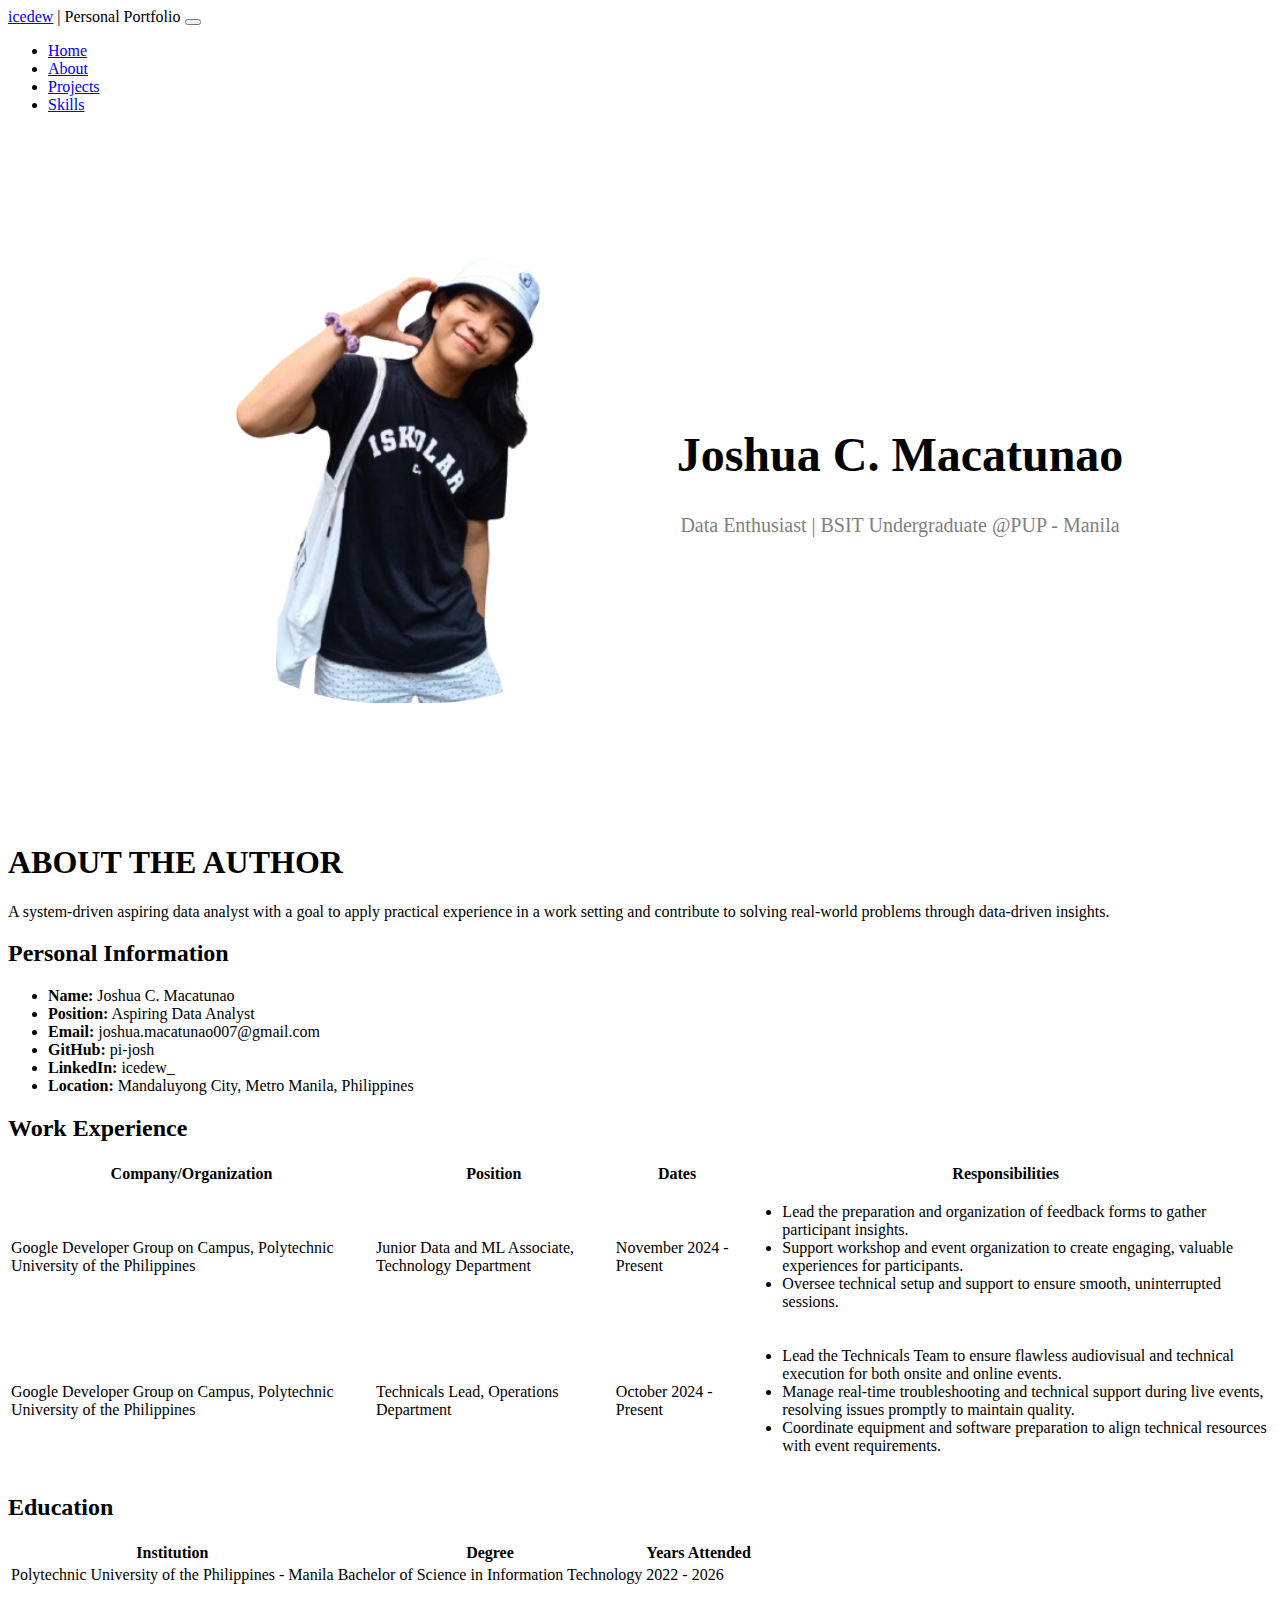
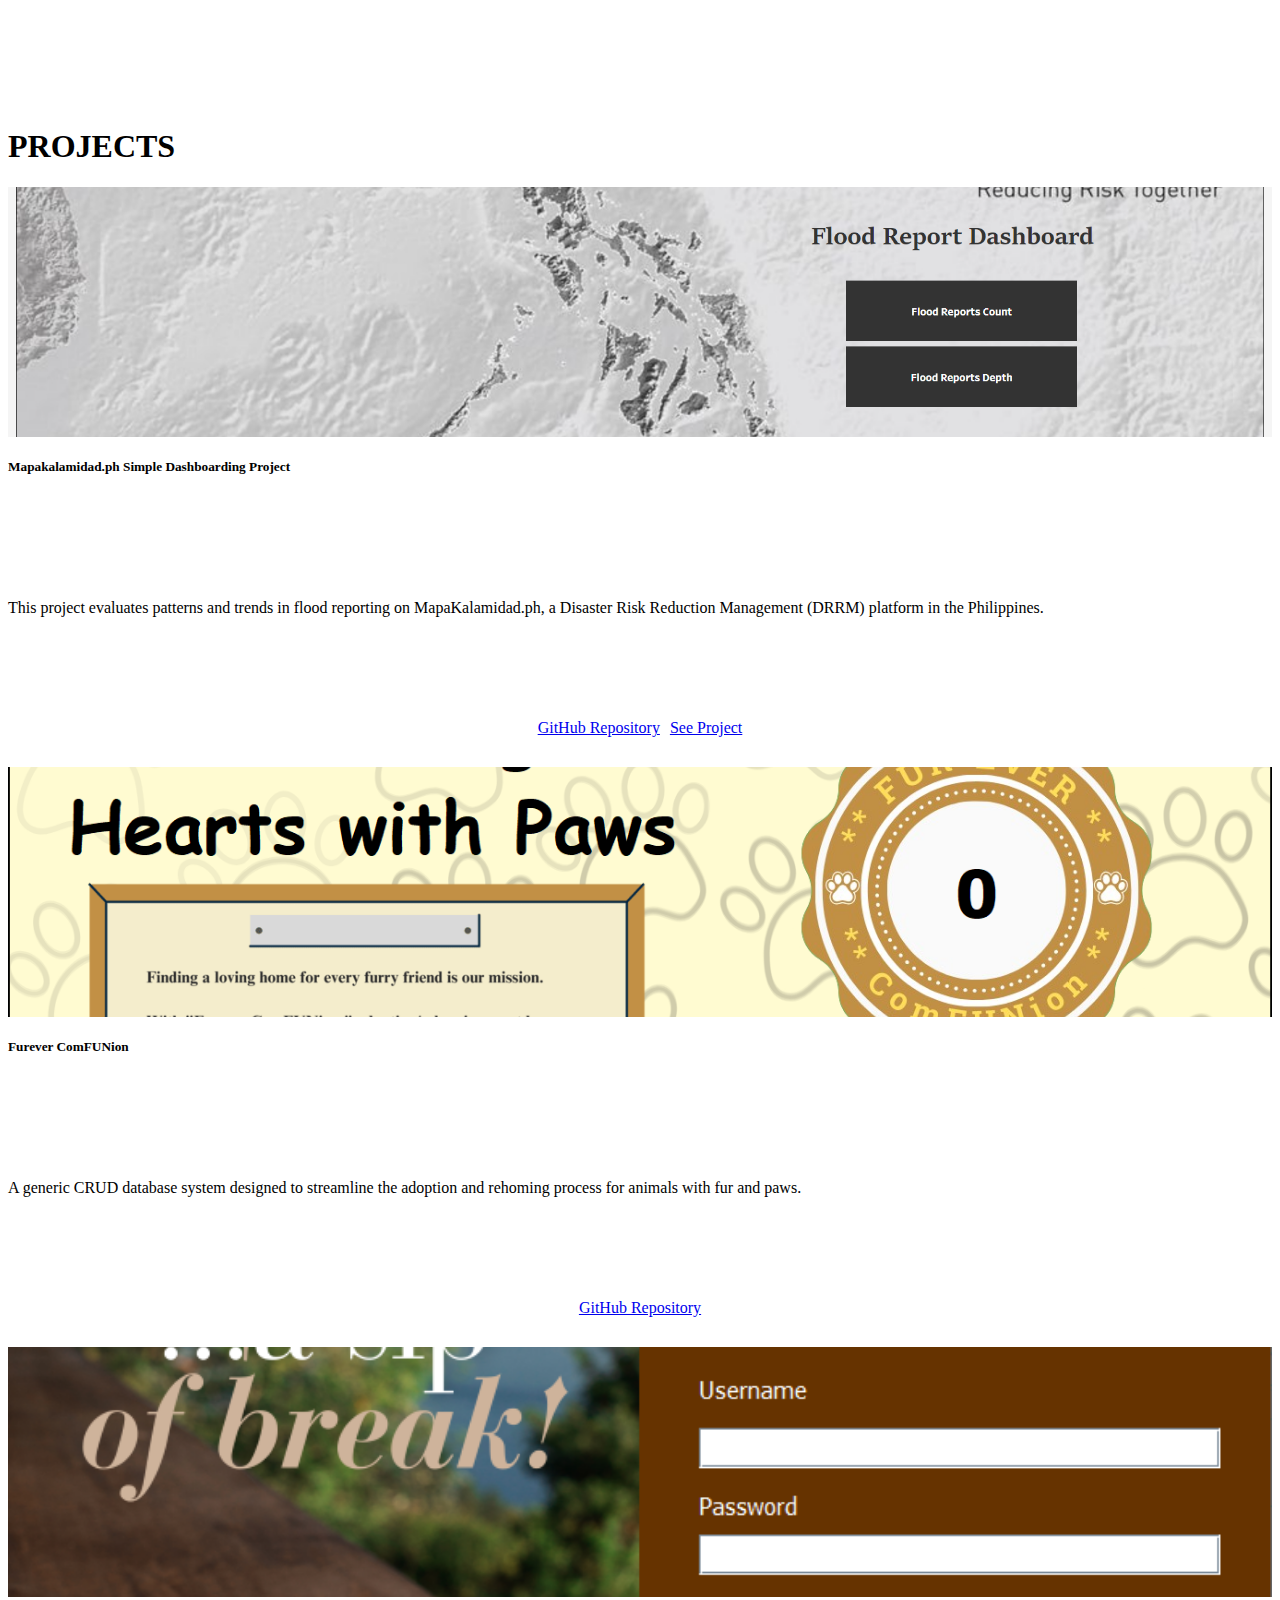
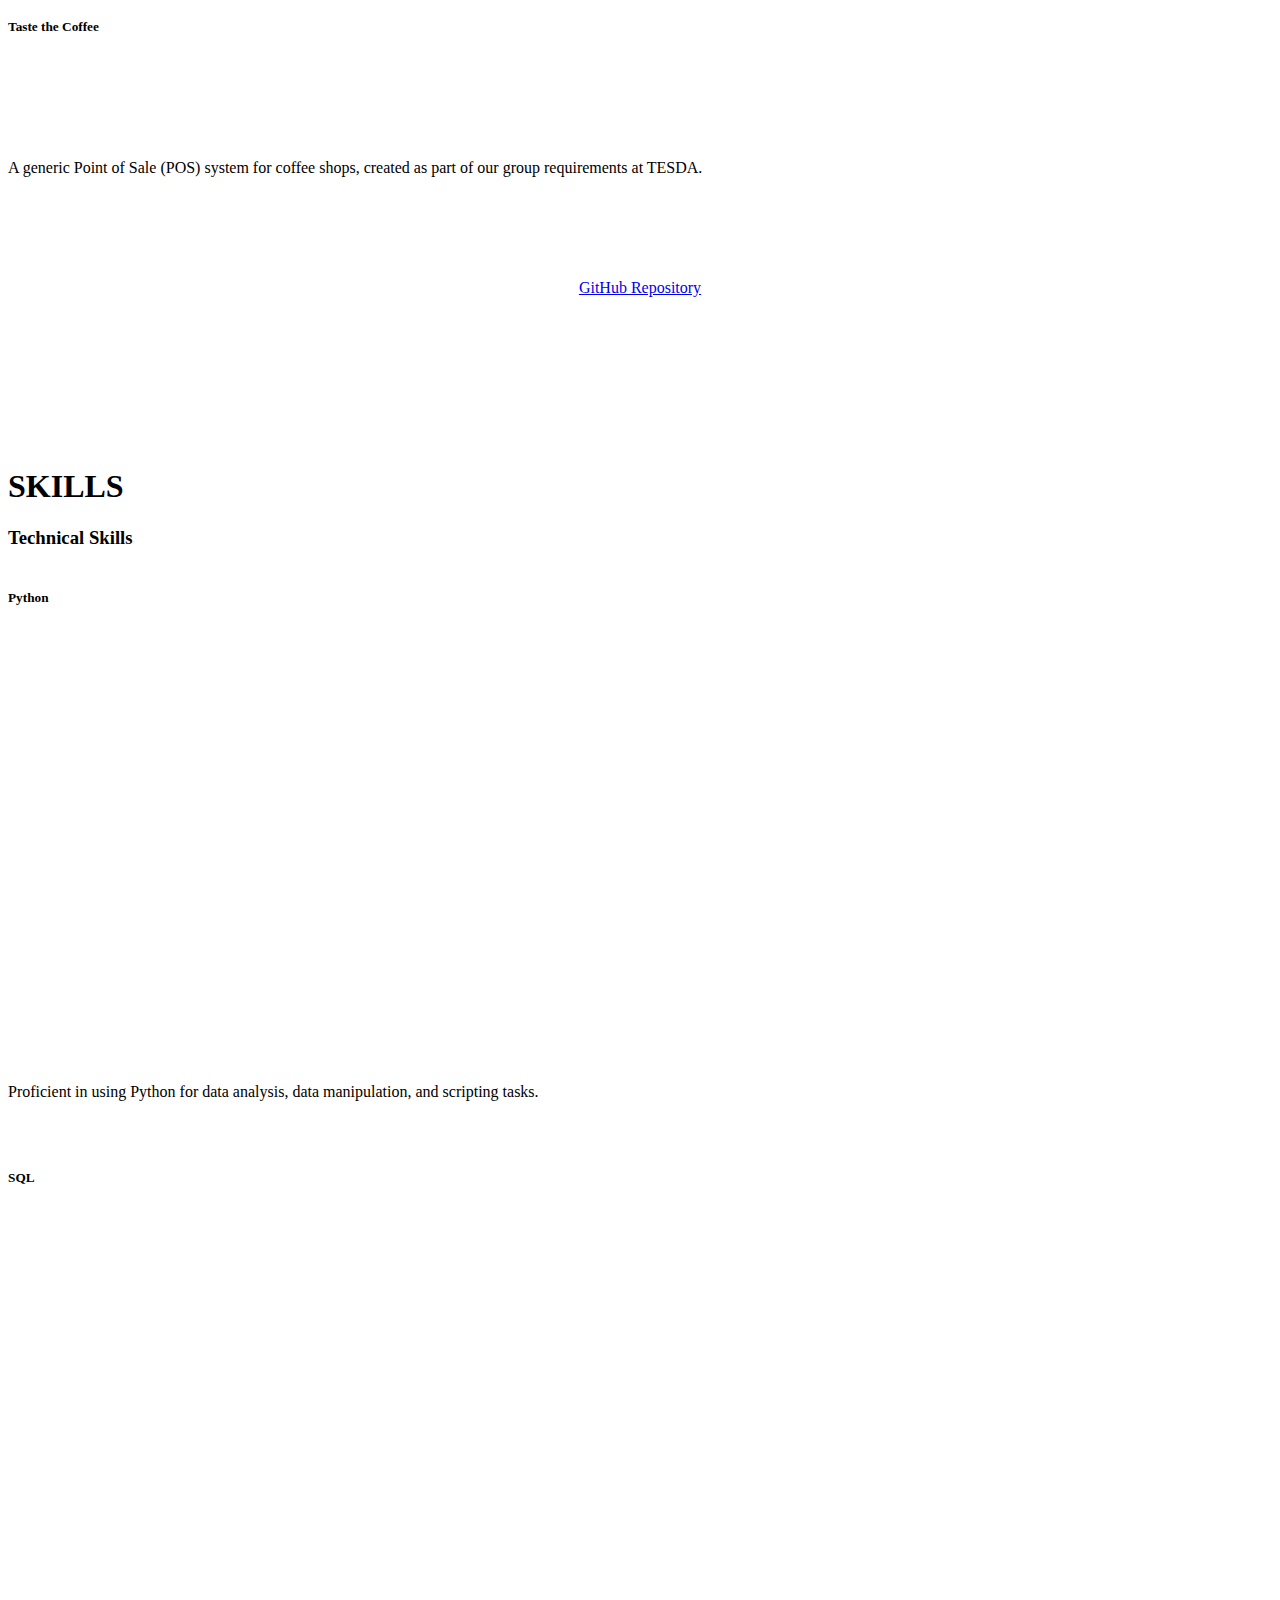
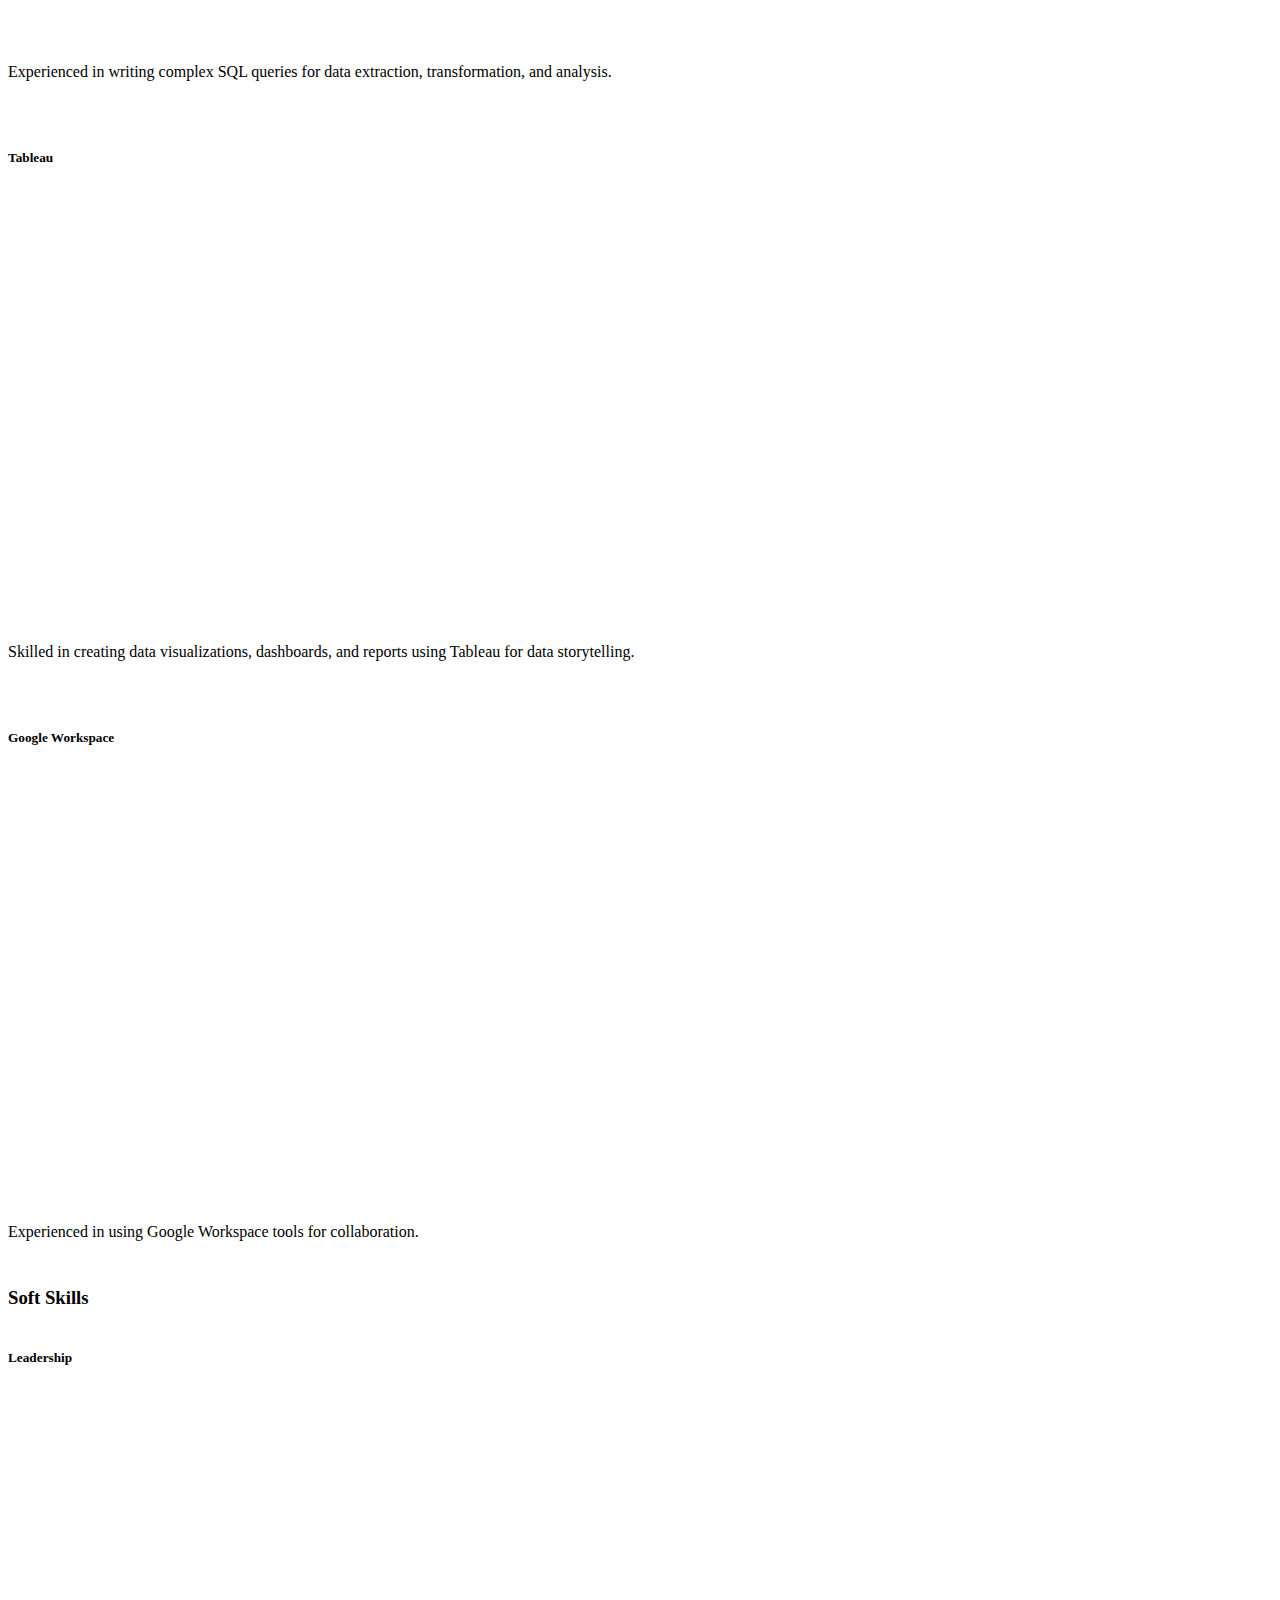
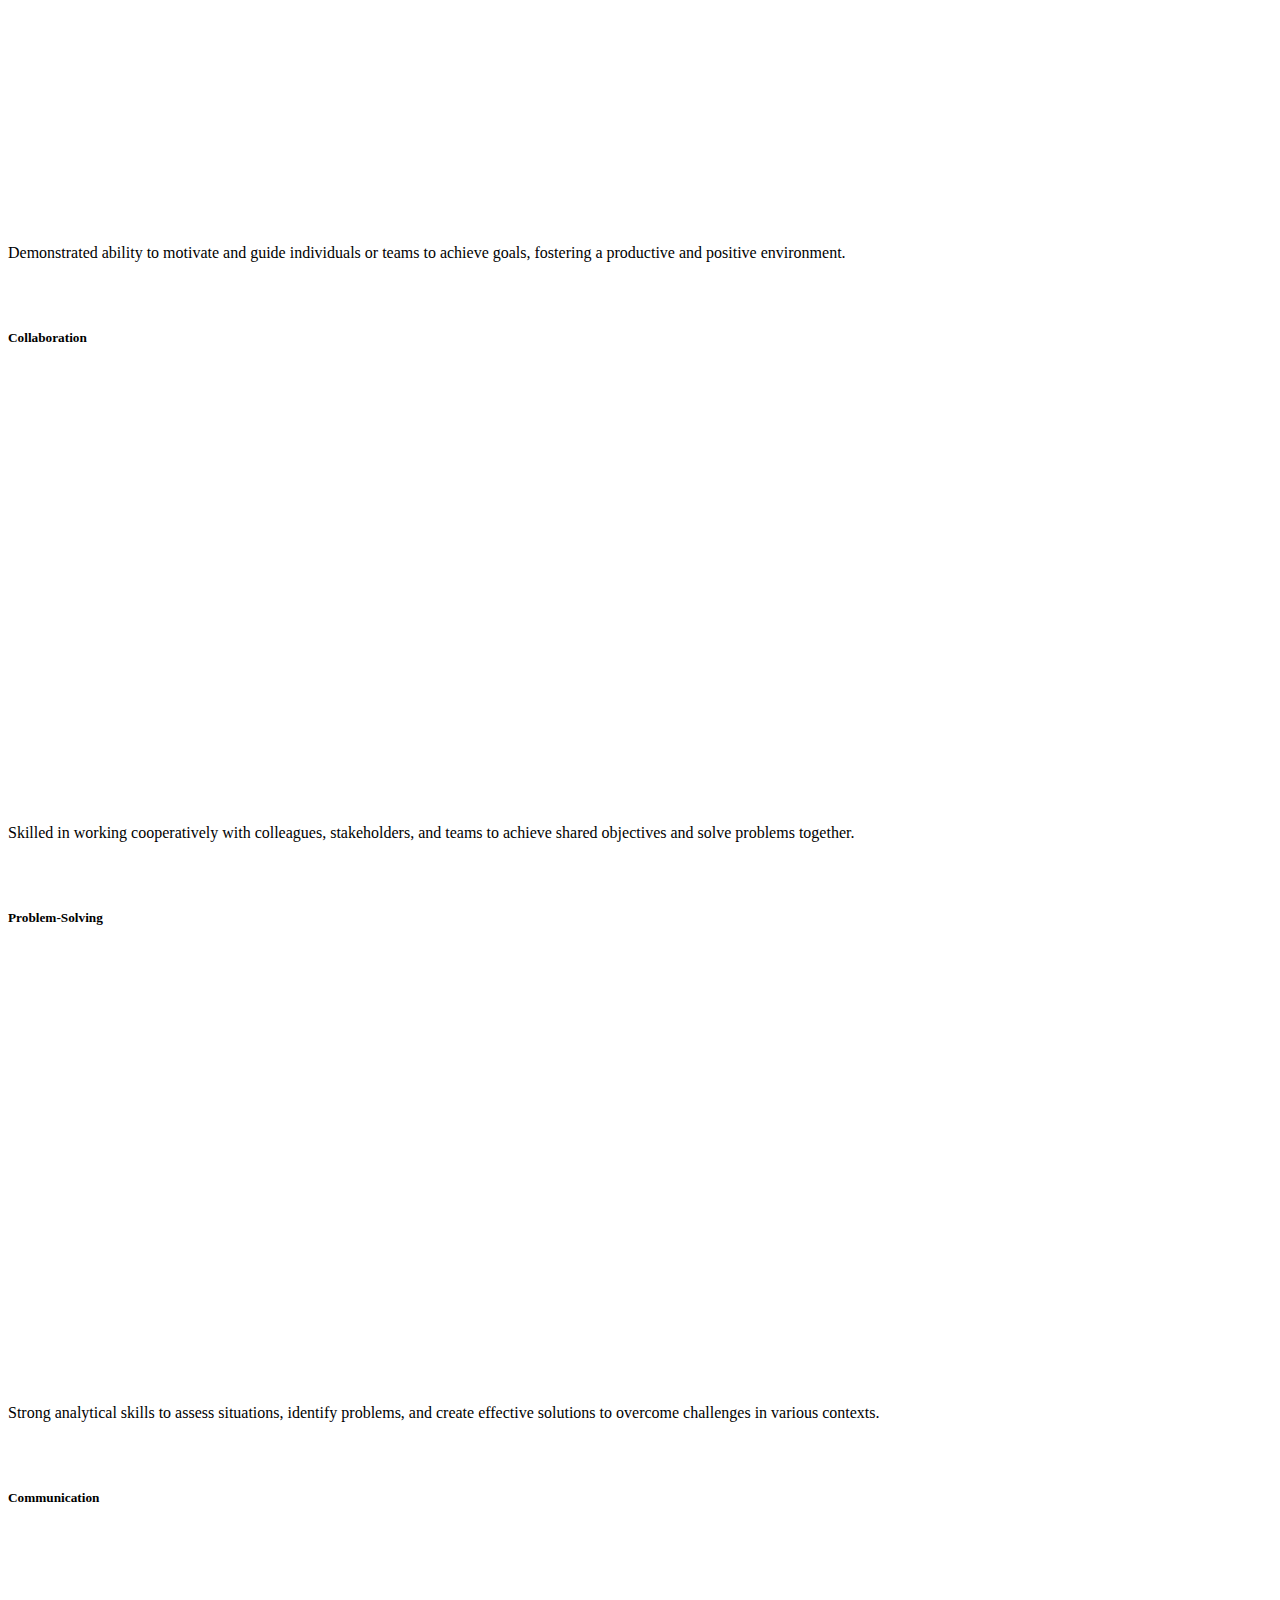
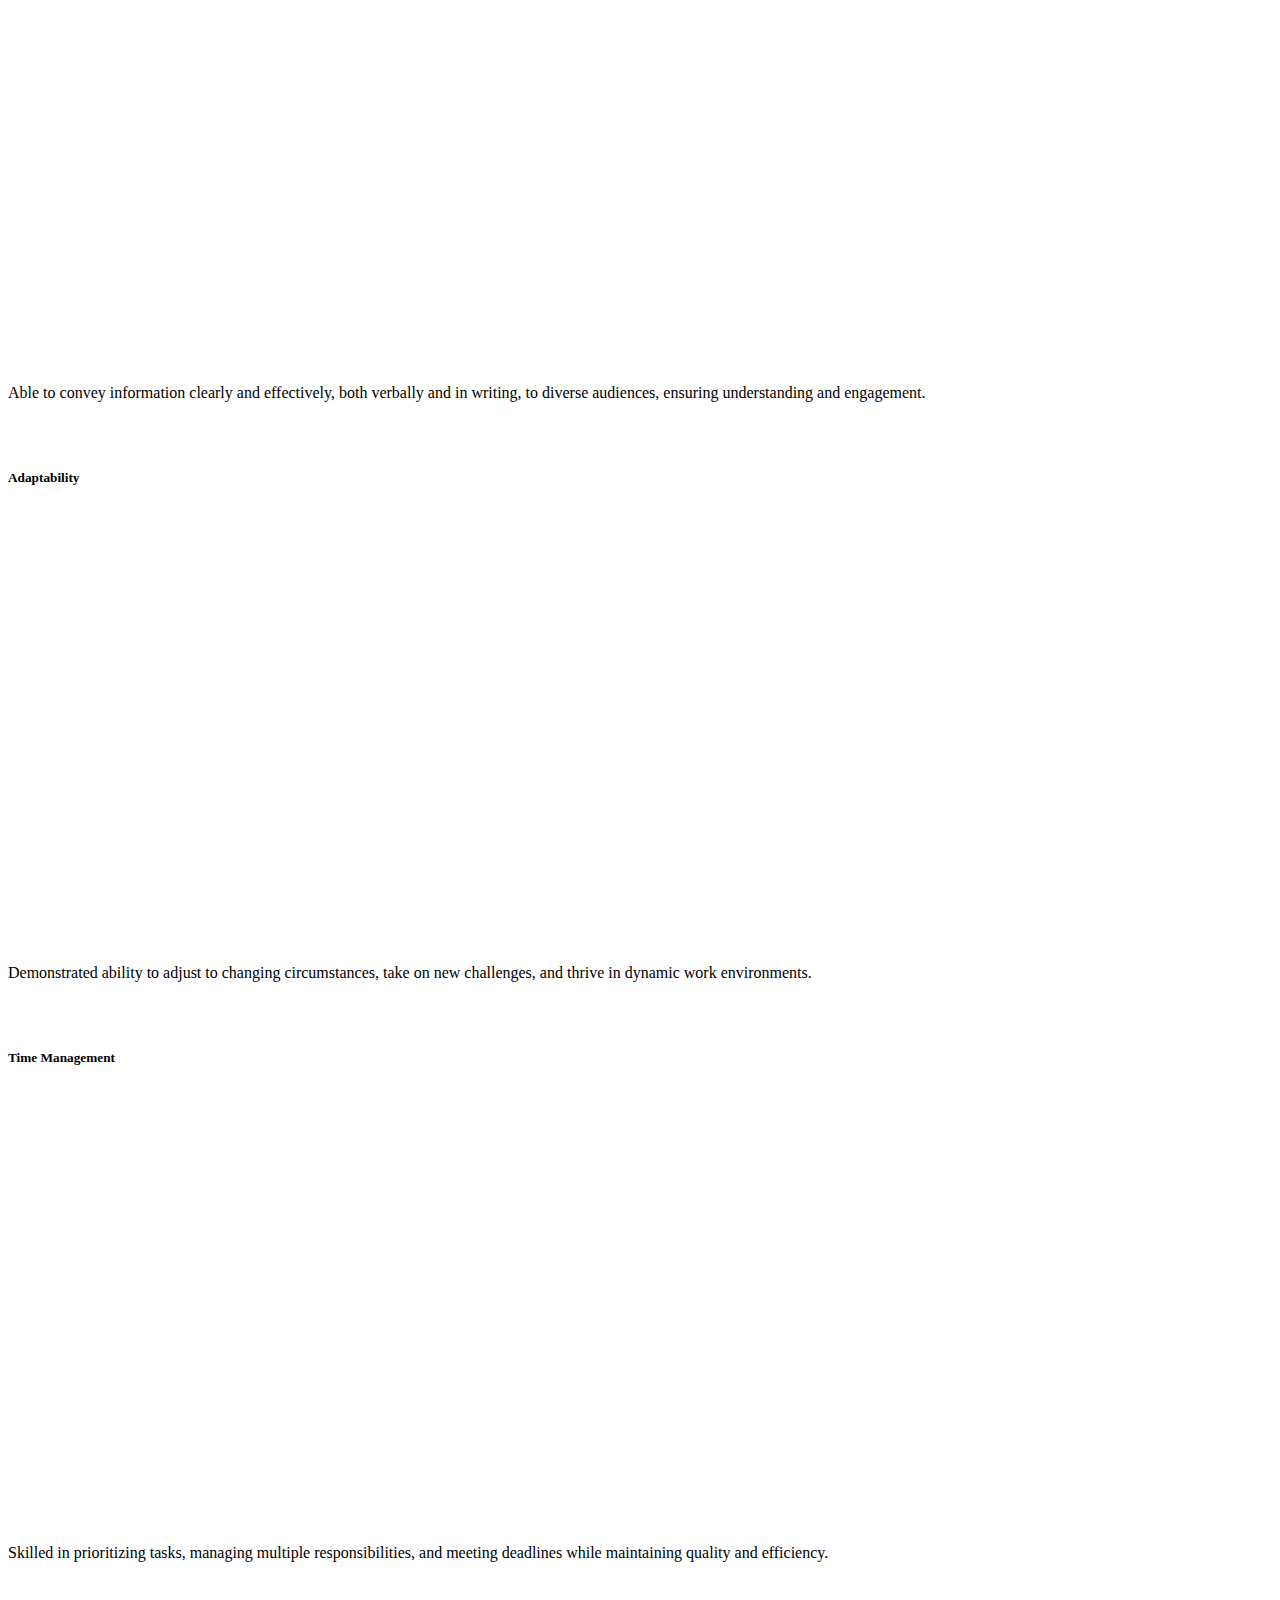
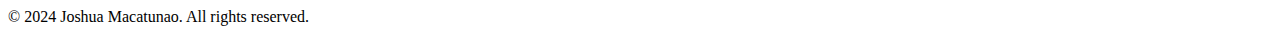
<file: index.html>
<!DOCTYPE html>
<html lang="en">
  <head>
    <meta charset="UTF-8" />
    <meta name="viewport" content="width=device-width, initial-scale=1.0" />
    <link href="./styles.css" rel="stylesheet" />

    <!-- bootstrap css and js -->
    <link
      href="https://cdn.jsdelivr.net/npm/bootstrap@5.1.3/dist/css/bootstrap.min.css"
      rel="stylesheet"
      integrity="sha384-1BmE4kWBq78iYhFldvKuhfTAU6auU8tT94WrHftjDbrCEXSU1oBoqyl2QvZ6jIW3"
      crossorigin="anonymous"
    />
    <script src="https://code.jquery.com/jquery-3.5.1.slim.min.js"></script>
    <script
      src="https://cdn.jsdelivr.net/npm/bootstrap@5.0.2/dist/js/bootstrap.bundle.min.js"
      integrity="sha384-MrcW6ZMFYlzcLA8Nl+NtUVF0sA7MsXsP1UyJoMp4YLEuNSfAP+JcXn/tWtIaxVXM"
      crossorigin="anonymous"
    ></script>
    <script src="https://cdn.jsdelivr.net/npm/@popperjs/core@2.5.4/dist/umd/popper.min.js"></script>
    <script src="https://stackpath.bootstrapcdn.com/bootstrap/4.5.2/js/bootstrap.min.js"></script>

    <title>Joshua Macatunao</title>
  </head>
  <body>
    <nav
      class="navbar navbar-expand-lg navbar-dark bg-dark position-sticky top-0"
    >
      <div class="container-fluid">
        <a class="navbar-brand mb-0 h2 mx-3" href="#home">icedew</a>
        <span class="navbar-brand mb-0 h3 mx-3">|</span>
        <span class="navbar-brand mb-0 h1 mx-3">Personal Portfolio</span>
        <button
          class="navbar-toggler"
          type="button"
          data-bs-toggle="collapse"
          data-bs-target="#navbarNav"
          aria-controls="navbarNav"
          aria-expanded="false"
          aria-label="Toggle navigation"
        >
          <span class="navbar-toggler-icon"></span>
        </button>
        <div class="collapse navbar-collapse flex-row-reverse" id="navbarNav">
          <ul class="navbar-nav">
            <li class="nav-item">
              <a class="nav-link mx-3" aria-current="page" href="#home">Home</a>
            </li>
            <li class="nav-item">
              <a class="nav-link mx-3" href="#about">About</a>
            </li>
            <li class="nav-item">
              <a class="nav-link mx-3" href="#projects">Projects</a>
            </li>
            <li class="nav-item">
              <a class="nav-link mx-3" href="#skills">Skills</a>
            </li>
          </ul>
        </div>
      </div>
    </nav>

    <!-- Landing Page Content-->
    <div id="home"></div>
    <div class="container text-center profile-container">
      <img src="./assets/profile picture.png" alt="Profile Picture" />
      <div>
        <h1 class="display-1">Joshua C. Macatunao</h1>
        <p class="subheading">
          Data Enthusiast | BSIT Undergraduate @PUP - Manila
        </p>
      </div>
    </div>

    <!-- About Me Section -->
    <div id="about"></div>
    <div class="container text-center">
      <h1 class="display-1">ABOUT THE AUTHOR</h1>
      <p class="lead mt-3">
        A system-driven aspiring data analyst with a goal to apply practical
        experience in a work setting and contribute to solving real-world
        problems through data-driven insights.
      </p>
    </div>

    <!-- Personal Info Section -->
    <div class="container mt-5">
      <h2 class="text-center mb-4">Personal Information</h2>
      <ul class="list-group">
        <li class="list-group-item">
          <strong>Name:</strong> Joshua C. Macatunao
        </li>
        <li class="list-group-item">
          <strong>Position:</strong> Aspiring Data Analyst
        </li>
        <li class="list-group-item">
          <strong>Email:</strong> joshua.macatunao007@gmail.com
        </li>
        <li class="list-group-item"><strong>GitHub:</strong> pi-josh</li>
        <li class="list-group-item"><strong>LinkedIn:</strong> icedew_</li>
        <li class="list-group-item">
          <strong>Location:</strong> Mandaluyong City, Metro Manila, Philippines
        </li>
      </ul>
    </div>

    <!-- Work Experience Section -->
    <div class="container mt-5">
      <h2 class="text-center mb-4">Work Experience</h2>
      <table class="table table-bordered table-striped">
        <thead class="table-dark">
          <tr>
            <th scope="col">Company/Organization</th>
            <th scope="col">Position</th>
            <th scope="col">Dates</th>
            <th scope="col">Responsibilities</th>
          </tr>
        </thead>
        <tbody>
          <!-- Google Developer Group on Campus -->
          <tr>
            <td>
              Google Developer Group on Campus, Polytechnic University of the
              Philippines
            </td>
            <td>Junior Data and ML Associate, Technology Department</td>
            <td>November 2024 - Present</td>
            <td>
              <ul>
                <li>
                  Lead the preparation and organization of feedback forms to
                  gather participant insights.
                </li>
                <li>
                  Support workshop and event organization to create engaging,
                  valuable experiences for participants.
                </li>
                <li>
                  Oversee technical setup and support to ensure smooth,
                  uninterrupted sessions.
                </li>
              </ul>
            </td>
          </tr>
          <tr>
            <td>
              Google Developer Group on Campus, Polytechnic University of the
              Philippines
            </td>
            <td>Technicals Lead, Operations Department</td>
            <td>October 2024 - Present</td>
            <td>
              <ul>
                <li>
                  Lead the Technicals Team to ensure flawless audiovisual and
                  technical execution for both onsite and online events.
                </li>
                <li>
                  Manage real-time troubleshooting and technical support during
                  live events, resolving issues promptly to maintain quality.
                </li>
                <li>
                  Coordinate equipment and software preparation to align
                  technical resources with event requirements.
                </li>
              </ul>
            </td>
          </tr>
        </tbody>
      </table>
    </div>

    <!-- Education Section -->
    <div class="container mt-5">
      <h2 class="text-center mb-4">Education</h2>
      <table class="table table-bordered table-striped">
        <thead class="table-dark">
          <tr>
            <th scope="col">Institution</th>
            <th scope="col">Degree</th>
            <th scope="col">Years Attended</th>
          </tr>
        </thead>
        <tbody>
          <tr>
            <td>Polytechnic University of the Philippines - Manila</td>
            <td>Bachelor of Science in Information Technology</td>
            <td>2022 - 2026</td>
          </tr>
        </tbody>
      </table>
    </div>

    <!-- Projects Carousel -->
    <div id="projects"></div>
    <div class="container text-center">
      <h1 class="display-1">PROJECTS</h1>
    </div>

 
    <!-- Portfolio Projects Section -->
    <div class="container mt-5">
      <div class="row">
        <!-- Mapakalamidad.ph Simple Dashboarding Project -->
        <div class="col-md-4">
          <div class="card">
            <img
              src="./assets/projects/mapakalamidad.ph-dashboarding-project.png"
              class="card-img-top"
              alt="Mapakalamidad.ph Dashboarding Project"
            />
            <div class="card-body">
              <h5 class="card-title">
                Mapakalamidad.ph Simple Dashboarding Project
              </h5>
              <p class="card-text">
                This project evaluates patterns and trends in flood reporting on
                MapaKalamidad.ph, a Disaster Risk Reduction Management (DRRM)
                platform in the Philippines.
              </p>
              <div class="card-buttons">
                <a
                  href="https://github.com/pi-josh/Mapakalamidad.ph-Flood-Report-Dashboard.git"
                  class="btn btn-primary"
                  target="_blank"
                  >GitHub Repository</a
                >
                <a
                  href="https://public.tableau.com/app/profile/joshua.macatunao/viz/Mapakalamidad_ph-Flood-Report-Dashboard/LandingPage?publish=yes"
                  class="btn btn-secondary"
                  target="_blank"
                  >See Project</a
                >
              </div>
            </div>
          </div>
        </div>

        <!-- Furever ComFUNion -->
        <div class="col-md-4">
          <div class="card">
            <img
              src="./assets/projects/furever-comfunion.png"
              class="card-img-top"
              alt="Furever ComFUNion"
            />
            <div class="card-body">
              <h5 class="card-title">Furever ComFUNion</h5>
              <p class="card-text">
                A generic CRUD database system designed to streamline the
                adoption and rehoming process for animals with fur and paws.
              </p>
              <div class="card-buttons">
                <a
                  href="https://github.com/pi-josh/Furever-ComFUNion.git"
                  class="btn btn-primary"
                  target="_blank"
                  >GitHub Repository</a
                >
              </div>
            </div>
          </div>
        </div>

        <!-- Taste the Coffee -->
        <div class="col-md-4">
          <div class="card">
            <img
              src="./assets/projects/taste-the-coffee.png"
              class="card-img-top"
              alt="Taste the Coffee"
            />
            <div class="card-body">
              <h5 class="card-title">Taste the Coffee</h5>
              <p class="card-text">
                A generic Point of Sale (POS) system for coffee shops, created
                as part of our group requirements at TESDA.
              </p>
              <div class="card-buttons">
                <a
                  href="https://github.com/pi-josh/taste-duh-coffee.git"
                  class="btn btn-primary"
                  target="_blank"
                  >GitHub Repository</a
                >
              </div>
            </div>
          </div>
        </div>
      </div>
    </div>

    <!-- Skills Showcase -->
    <div id="skills"></div>
    <div class="container text-center">
      <h1 class="display-1">SKILLS</h1>
    </div>
    <div class="container mt-5">
      <!-- Technical Skills Section -->
      <section id="technical-skills">
        <h3 class="text-center mb-4 text-dark">Technical Skills</h3>
        <div class="row">
          <div class="col-md-3 mb-4">
            <div
              class="card h-100 border border-light shadow-sm"
              style="background-color: #fff"
            >
              <div class="card-body">
                <h5 class="card-title text-dark">Python</h5>
                <p class="card-text text-muted">
                  Proficient in using Python for data analysis, data
                  manipulation, and scripting tasks.
                </p>
              </div>
            </div>
          </div>
          <div class="col-md-3 mb-4">
            <div
              class="card h-100 border border-light shadow-sm"
              style="background-color: #fff"
            >
              <div class="card-body">
                <h5 class="card-title text-dark">SQL</h5>
                <p class="card-text text-muted">
                  Experienced in writing complex SQL queries for data
                  extraction, transformation, and analysis.
                </p>
              </div>
            </div>
          </div>
          <div class="col-md-3 mb-4">
            <div
              class="card h-100 border border-light shadow-sm"
              style="background-color: #fff"
            >
              <div class="card-body">
                <h5 class="card-title text-dark">Tableau</h5>
                <p class="card-text text-muted">
                  Skilled in creating data visualizations, dashboards, and
                  reports using Tableau for data storytelling.
                </p>
              </div>
            </div>
          </div>
          <div class="col-md-3 mb-4">
            <div
              class="card h-100 border border-light shadow-sm"
              style="background-color: #fff"
            >
              <div class="card-body">
                <h5 class="card-title text-dark">Google Workspace</h5>
                <p class="card-text text-muted">
                  Experienced in using Google Workspace tools for collaboration.
                </p>
              </div>
            </div>
          </div>
        </div>

        <!-- Soft Skills Section -->
        <section id="soft-skills" class="mt-5">
          <h3 class="text-center mb-4 text-dark">Soft Skills</h3>
          <div class="row">
            <div class="col-md-4 mb-4">
              <div
                class="card h-100 border border-light shadow-sm"
                style="background-color: #fff"
              >
                <div class="card-body">
                  <h5 class="card-title text-dark">Leadership</h5>
                  <p class="card-text text-muted">
                    Demonstrated ability to motivate and guide individuals or
                    teams to achieve goals, fostering a productive and positive
                    environment.
                  </p>
                </div>
              </div>
            </div>
            <div class="col-md-4 mb-4">
              <div
                class="card h-100 border border-light shadow-sm"
                style="background-color: #fff"
              >
                <div class="card-body">
                  <h5 class="card-title text-dark">Collaboration</h5>
                  <p class="card-text text-muted">
                    Skilled in working cooperatively with colleagues,
                    stakeholders, and teams to achieve shared objectives and
                    solve problems together.
                  </p>
                </div>
              </div>
            </div>
            <div class="col-md-4 mb-4">
              <div
                class="card h-100 border border-light shadow-sm"
                style="background-color: #fff"
              >
                <div class="card-body">
                  <h5 class="card-title text-dark">Problem-Solving</h5>
                  <p class="card-text text-muted">
                    Strong analytical skills to assess situations, identify
                    problems, and create effective solutions to overcome
                    challenges in various contexts.
                  </p>
                </div>
              </div>
            </div>
          </div>
          <div class="row">
            <div class="col-md-4 mb-4">
              <div
                class="card h-100 border border-light shadow-sm"
                style="background-color: #fff"
              >
                <div class="card-body">
                  <h5 class="card-title text-dark">Communication</h5>
                  <p class="card-text text-muted">
                    Able to convey information clearly and effectively, both
                    verbally and in writing, to diverse audiences, ensuring
                    understanding and engagement.
                  </p>
                </div>
              </div>
            </div>
            <div class="col-md-4 mb-4">
              <div
                class="card h-100 border border-light shadow-sm"
                style="background-color: #fff"
              >
                <div class="card-body">
                  <h5 class="card-title text-dark">Adaptability</h5>
                  <p class="card-text text-muted">
                    Demonstrated ability to adjust to changing circumstances,
                    take on new challenges, and thrive in dynamic work
                    environments.
                  </p>
                </div>
              </div>
            </div>
            <div class="col-md-4 mb-4">
              <div
                class="card h-100 border border-light shadow-sm"
                style="background-color: #fff"
              >
                <div class="card-body">
                  <h5 class="card-title text-dark">Time Management</h5>
                  <p class="card-text text-muted">
                    Skilled in prioritizing tasks, managing multiple
                    responsibilities, and meeting deadlines while maintaining
                    quality and efficiency.
                  </p>
                </div>
              </div>
            </div>
          </div>
        </section>
      </section>
    </div>

    <!-- Footer -->
    <footer class="text-center mt-5 bg-dark text-light py-4">
      <p>© 2024 Joshua Macatunao. All rights reserved.</p>
    </footer>
  </body>
</html>
</file>
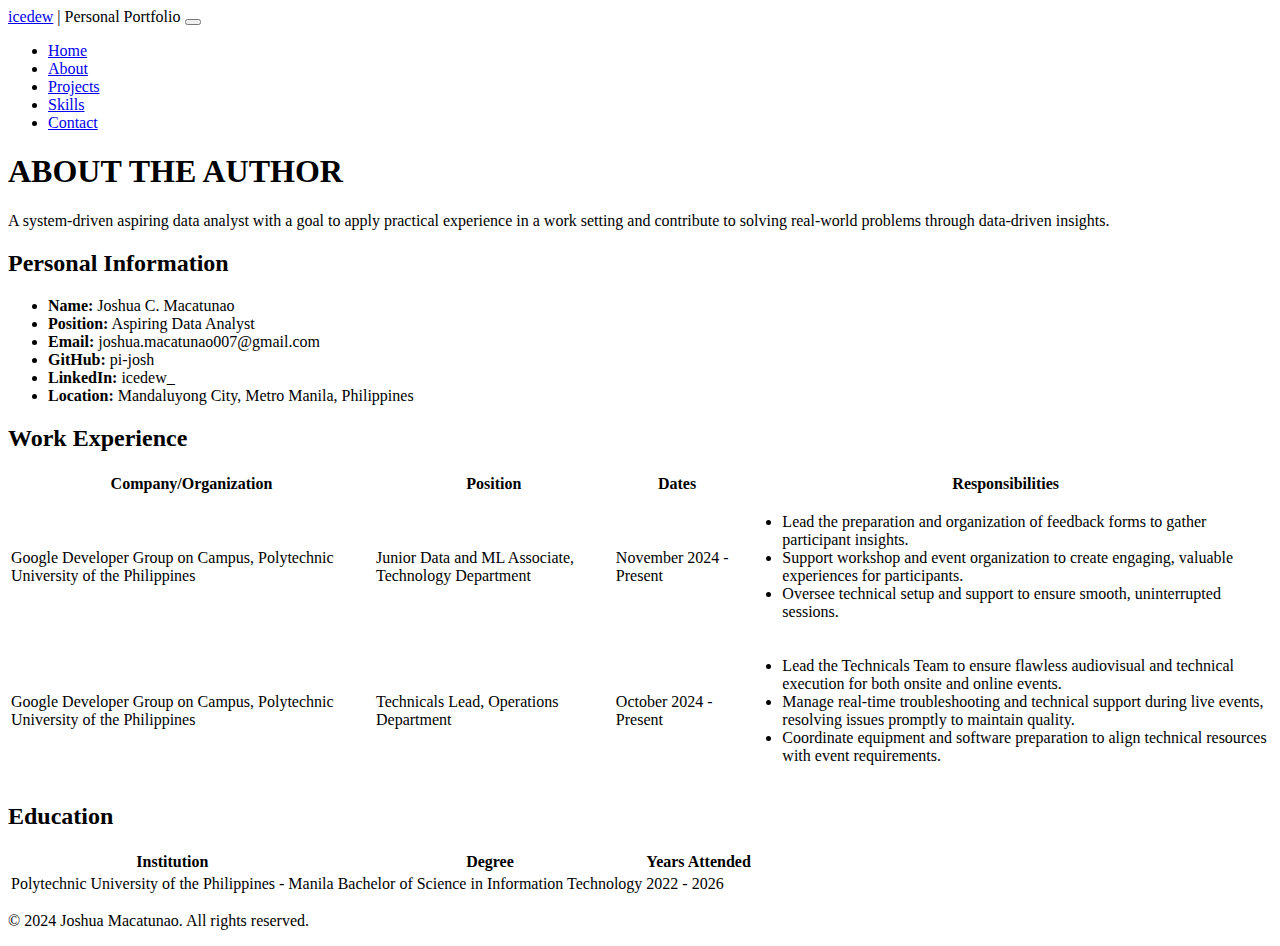
<file: about.html>
<!DOCTYPE html>
<html lang="en">
<head>
    <!-- Required meta tags -->
    <meta charset="UTF-8">
    <meta name="viewport" content="width=device-width, initial-scale=1.0">
    
    <!-- Bootstrap CSS and JS -->
    <link href="https://cdn.jsdelivr.net/npm/bootstrap@5.1.3/dist/css/bootstrap.min.css" rel="stylesheet" integrity="sha384-1BmE4kWBq78iYhFldvKuhfTAU6auU8tT94WrHftjDbrCEXSU1oBoqyl2QvZ6jIW3" crossorigin="anonymous">
    <script src="https://code.jquery.com/jquery-3.5.1.slim.min.js"></script>
    <script src="https://cdn.jsdelivr.net/npm/bootstrap@5.0.2/dist/js/bootstrap.bundle.min.js" integrity="sha384-MrcW6ZMFYlzcLA8Nl+NtUVF0sA7MsXsP1UyJoMp4YLEuNSfAP+JcXn/tWtIaxVXM" crossorigin="anonymous"></script>
    <script src="https://cdn.jsdelivr.net/npm/@popperjs/core@2.5.4/dist/umd/popper.min.js"></script>
    <script src="https://stackpath.bootstrapcdn.com/bootstrap/4.5.2/js/bootstrap.min.js"></script>
    
    <style>
        .navbar {
            z-index: 1000;
        }        

        footer {
            margin-top: auto; 
        }
    </style>
    
    <title>About</title>
</head>
<body>
    <!-- Navbar -->
    <nav class="navbar navbar-expand-lg navbar-dark bg-dark position-sticky top-0">
        <div class="container-fluid">
            <a class="navbar-brand mb-0 h2 mx-3" href="./index.html">icedew</a>
            <span class="navbar-brand mb-0 h3 mx-3">|</span>
            <span class="navbar-brand mb-0 h1 mx-3">Personal Portfolio</span>
            <button class="navbar-toggler" type="button" data-bs-toggle="collapse" data-bs-target="#navbarNav" aria-controls="navbarNav" aria-expanded="false" aria-label="Toggle navigation">
                <span class="navbar-toggler-icon"></span>
            </button>
            <div class="collapse navbar-collapse flex-row-reverse" id="navbarNav">
                <ul class="navbar-nav">
                    <li class="nav-item">
                        <a class="nav-link mx-3" href="./index.html">Home</a>
                    </li>
                    <li class="nav-item">
                        <a class="nav-link active mx-3" href="./about.html">About</a>
                    </li>
                    <li class="nav-item">
                        <a class="nav-link mx-3" href="./projects.html">Projects</a>
                    </li>
                    <li class="nav-item">
                        <a class="nav-link mx-3" href="./skills.html">Skills</a>
                    </li>
                    <li class="nav-item">
                        <a class="nav-link mx-3" href="./contact.html">Contact</a>
                    </li>
                </ul>
            </div>
        </div>
    </nav>

    <!-- About Me Section -->
    <div class="container text-center mt-5">
        <h1 class="display-1">ABOUT THE AUTHOR</h1>
        <p class="lead mt-3">A system-driven aspiring data analyst with a goal to apply practical experience in a work setting and contribute to solving real-world problems through data-driven insights.</p>
    </div>

    <!-- Personal Info Section -->
    <div class="container mt-5">
        <h2 class="text-center mb-4">Personal Information</h2>
        <ul class="list-group">
            <li class="list-group-item"><strong>Name:</strong> Joshua C. Macatunao</li>
            <li class="list-group-item"><strong>Position:</strong> Aspiring Data Analyst</li>
            <li class="list-group-item"><strong>Email:</strong> joshua.macatunao007@gmail.com</li>
            <li class="list-group-item"><strong>GitHub:</strong> pi-josh</li>
            <li class="list-group-item"><strong>LinkedIn:</strong> icedew_</li>
            <li class="list-group-item"><strong>Location:</strong> Mandaluyong City, Metro Manila, Philippines</li>
        </ul>
    </div>

    <!-- Work Experience Section -->
    <div class="container mt-5">
        <h2 class="text-center mb-4">Work Experience</h2>
        <table class="table table-bordered table-striped">
            <thead class="table-dark">
                <tr>
                    <th scope="col">Company/Organization</th>
                    <th scope="col">Position</th>
                    <th scope="col">Dates</th>
                    <th scope="col">Responsibilities</th>
                </tr>
            </thead>
            <tbody>
                <!-- Google Developer Group on Campus -->
                <tr>
                    <td>Google Developer Group on Campus, Polytechnic University of the Philippines</td>
                    <td>Junior Data and ML Associate, Technology Department</td>
                    <td>November 2024 - Present</td>
                    <td>
                        <ul>
                            <li>Lead the preparation and organization of feedback forms to gather participant insights.</li>
                            <li>Support workshop and event organization to create engaging, valuable experiences for participants.</li>
                            <li>Oversee technical setup and support to ensure smooth, uninterrupted sessions.</li>
                        </ul>
                    </td>
                </tr>
                <tr>
                    <td>Google Developer Group on Campus, Polytechnic University of the Philippines</td>
                    <td>Technicals Lead, Operations Department</td>
                    <td>October 2024 - Present</td>
                    <td>
                        <ul>
                            <li>Lead the Technicals Team to ensure flawless audiovisual and technical execution for both onsite and online events.</li>
                            <li>Manage real-time troubleshooting and technical support during live events, resolving issues promptly to maintain quality.</li>
                            <li>Coordinate equipment and software preparation to align technical resources with event requirements.</li>
                        </ul>
                    </td>
                </tr>
            </tbody>
        </table>
    </div>

    <!-- Education Section -->
    <div class="container mt-5">
        <h2 class="text-center mb-4">Education</h2>
        <table class="table table-bordered table-striped">
            <thead class="table-dark">
                <tr>
                    <th scope="col">Institution</th>
                    <th scope="col">Degree</th>
                    <th scope="col">Years Attended</th>
                </tr>
            </thead>
            <tbody>
                <tr>
                    <td>Polytechnic University of the Philippines - Manila</td>
                    <td>Bachelor of Science in Information Technology</td>
                    <td>2022 - 2026</td>
                </tr>
            </tbody>
        </table>
    </div>
    
    <!-- Footer -->
    <footer class="text-center mt-5 bg-dark text-light py-4">
        <p>© 2024 Joshua Macatunao. All rights reserved.</p>
    </footer>

</body>
</html>
</file>
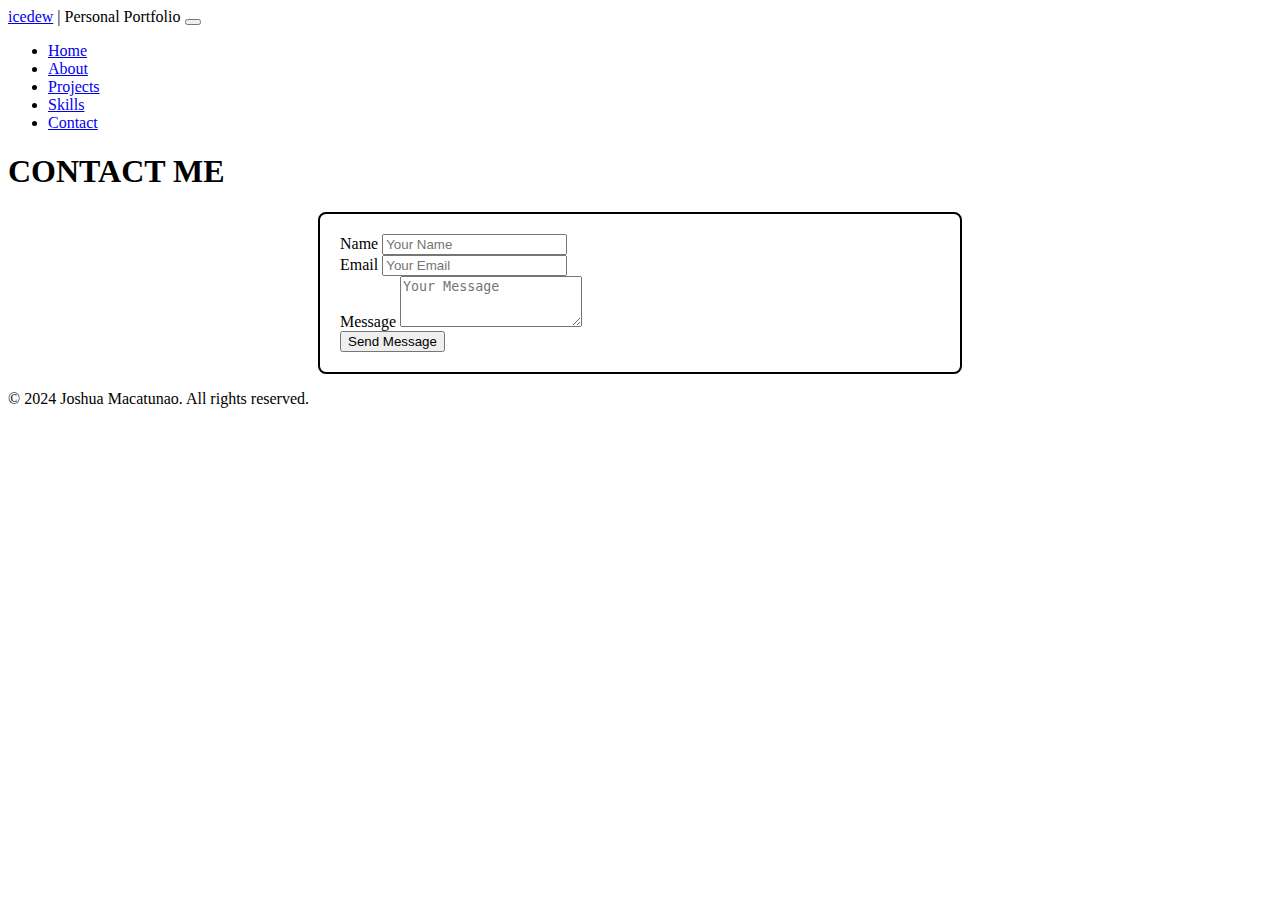
<file: contact.html>
<!DOCTYPE html>
<html lang="en">
<head>
    <!-- required meta tags -->
    <meta charset="UTF-8">
    <meta name="viewport" content="width=device-width, initial-scale=1.0">
    
    <!-- bootstrap css and js -->
    <link href="https://cdn.jsdelivr.net/npm/bootstrap@5.1.3/dist/css/bootstrap.min.css" rel="stylesheet" integrity="sha384-1BmE4kWBq78iYhFldvKuhfTAU6auU8tT94WrHftjDbrCEXSU1oBoqyl2QvZ6jIW3" crossorigin="anonymous">
    <script src="https://code.jquery.com/jquery-3.5.1.slim.min.js"></script>
    <script src="https://cdn.jsdelivr.net/npm/bootstrap@5.0.2/dist/js/bootstrap.bundle.min.js" integrity="sha384-MrcW6ZMFYlzcLA8Nl+NtUVF0sA7MsXsP1UyJoMp4YLEuNSfAP+JcXn/tWtIaxVXM" crossorigin="anonymous"></script>
    <script src="https://cdn.jsdelivr.net/npm/@popperjs/core@2.5.4/dist/umd/popper.min.js"></script>
    <script src="https://stackpath.bootstrapcdn.com/bootstrap/4.5.2/js/bootstrap.min.js"></script>
    
    <style>
        .navbar {
            z-index: 1000;
        }        

        footer {
            margin-top: auto; 
        }

        .contact-form-container {
            border: 2px solid black;
            border-radius: 8px;
            padding: 20px;
            max-width: 600px;
            margin: 0 auto; 
        }


        .contact-form {
            max-width: 600px;
            margin: 0 auto;
        }
    </style>

    <title>Contact</title>
</head>
<body>
    <nav class="navbar navbar-expand-lg navbar-dark bg-dark position-sticky top-0">
        <!-- Navbar content -->
        <div class="container-fluid">
            <a class="navbar-brand mb-0 h2 mx-3" href="./index.html">icedew</a>
            <span class="navbar-brand mb-0 h3 mx-3">|</span>
            <span class="navbar-brand mb-0 h1 mx-3">Personal Portfolio</span>
            <button class="navbar-toggler" type="button" data-bs-toggle="collapse" data-bs-target="#navbarNav" aria-controls="navbarNav" aria-expanded="false" aria-label="Toggle navigation">
                <span class="navbar-toggler-icon"></span>
            </button>
            <div class="collapse navbar-collapse flex-row-reverse" id="navbarNav">
                <ul class="navbar-nav">
                    <li class="nav-item">
                        <a class="nav-link mx-3" href="./index.html">Home</a>
                    </li>
                    <li class="nav-item">
                        <a class="nav-link mx-3" href="./about.html">About</a>
                    </li>
                    <li class="nav-item">
                        <a class="nav-link mx-3" href="./projects.html">Projects</a>
                    </li>
                    <li class="nav-item">
                        <a class="nav-link mx-3" href="./skills.html">Skills</a>
                    </li>
                    <li class="nav-item">
                        <a class="nav-link active mx-3" aria-current="page" href="./contact.html">Contact</a>
                    </li>
                </ul>
            </div>
        </div>
    </nav>

    <!-- How to contact me -->
    <div class="container text-center mt-5">
        <h1 class="display-1">CONTACT ME</h1>
    </div>

    <!-- Contact Form -->
    <div class="container mt-5">
        <div class="contact-form-container">
            <form class="contact-form" action="#" method="POST">
                <div class="mb-3">
                    <label for="name" class="form-label">Name</label>
                    <input type="text" class="form-control" id="name" placeholder="Your Name">
                </div>
                <div class="mb-3">
                    <label for="email" class="form-label">Email</label>
                    <input type="email" class="form-control" id="email" placeholder="Your Email">
                </div>
                <div class="mb-3">
                    <label for="message" class="form-label">Message</label>
                    <textarea class="form-control" id="message" rows="3" placeholder="Your Message"></textarea>
                </div>
                <button type="submit" class="btn btn-primary">Send Message</button>
            </form>
        </div>
    </div>

    <!-- Footer -->
    <footer class="text-center mt-5 bg-dark text-light py-4">
        <p>© 2024 Joshua Macatunao. All rights reserved.</p>
    </footer>

</body>
</html>
</file>
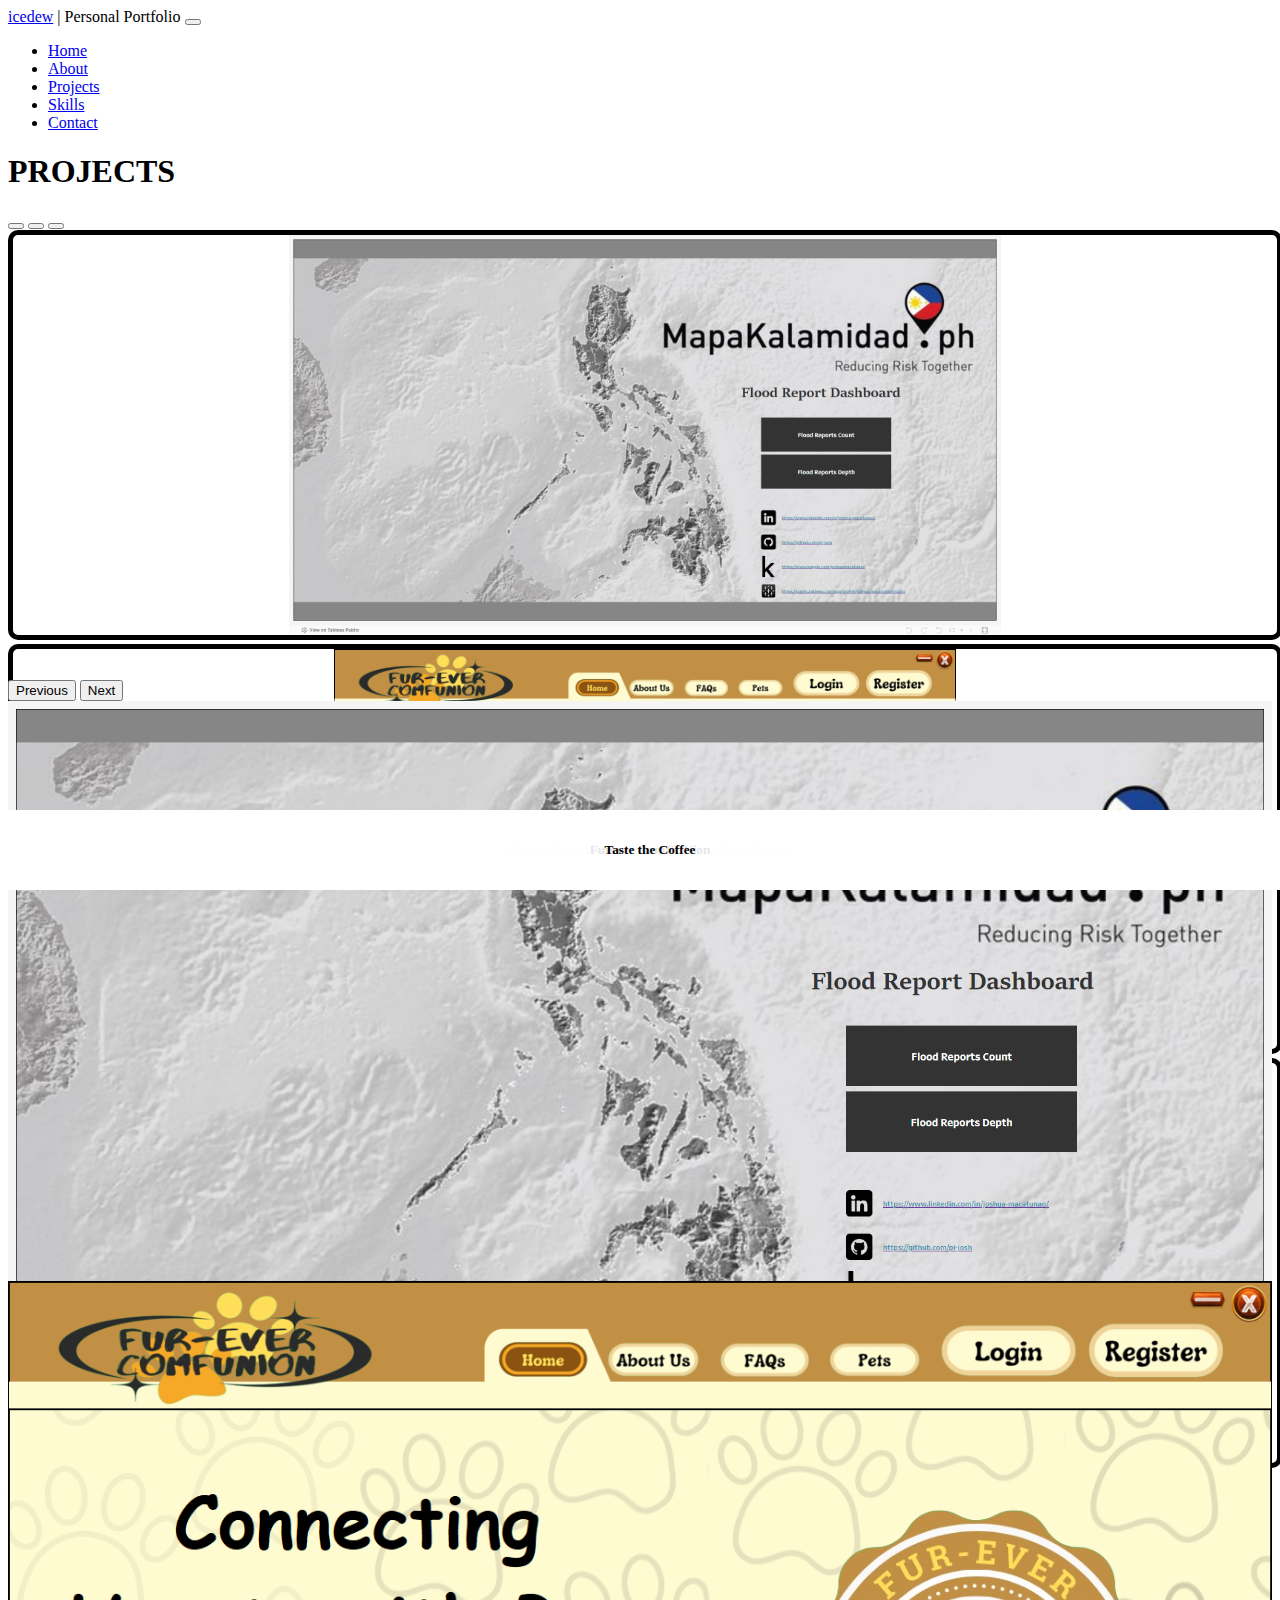
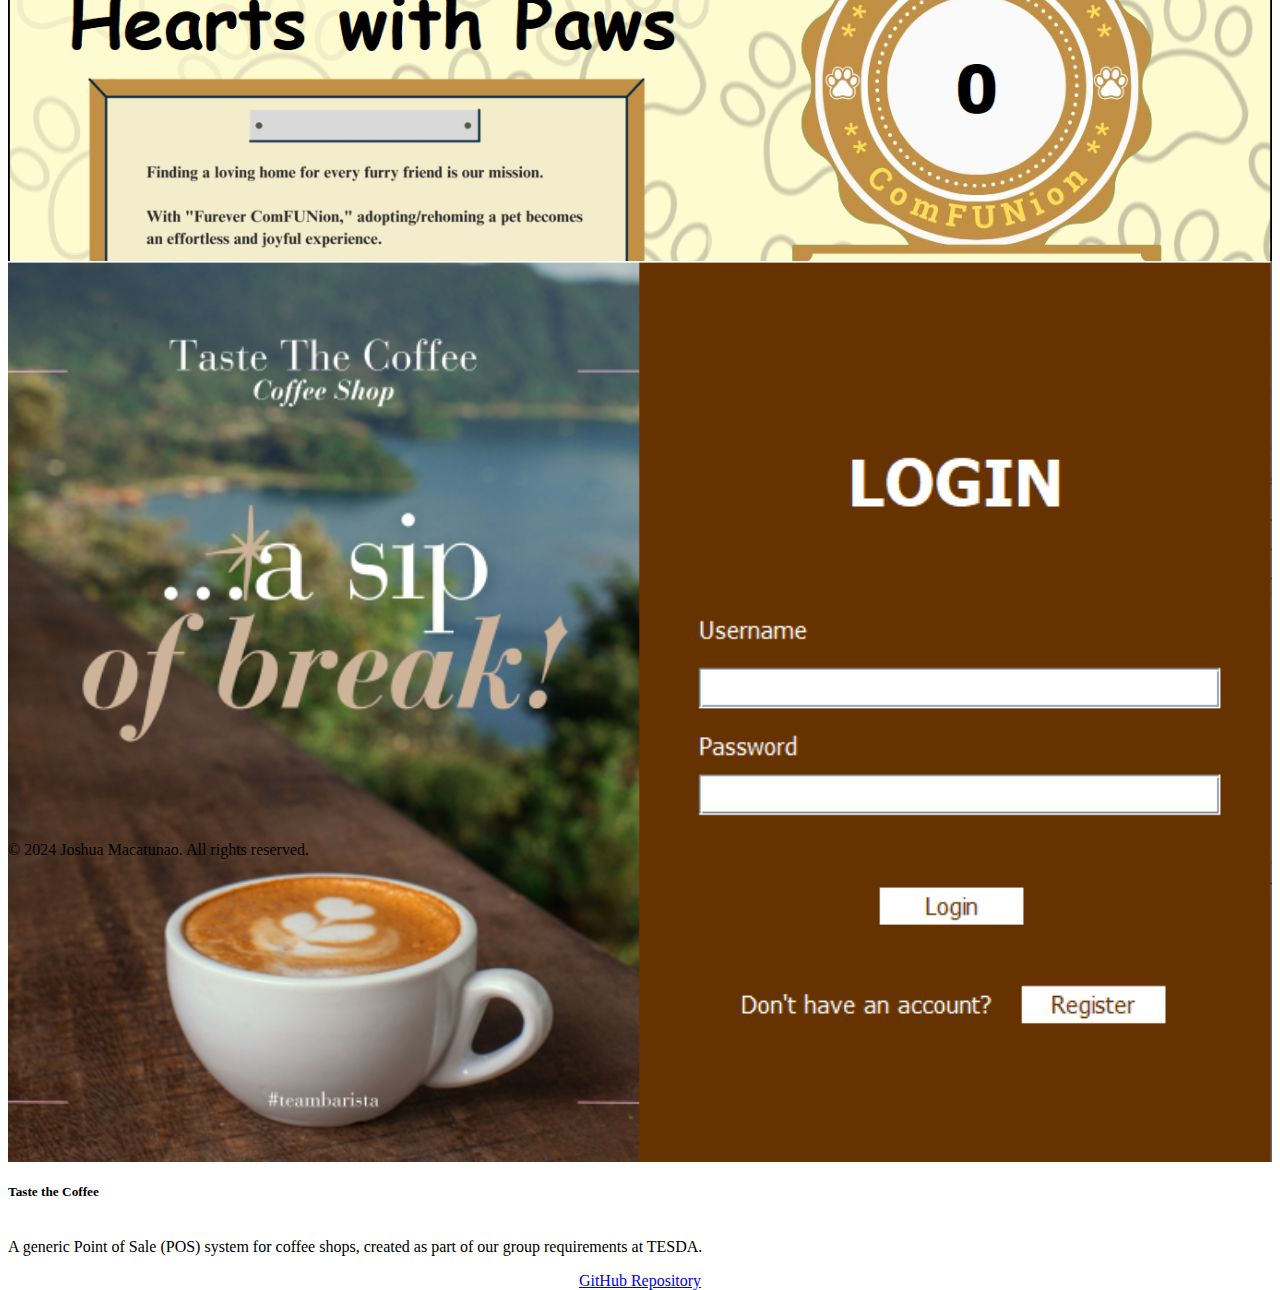
<file: projects.html>
<!DOCTYPE html>
<html lang="en">
    <head>
        <!-- Required Meta Tags -->
        <meta charset="UTF-8">
        <meta name="viewport" content="width=device-width, initial-scale=1.0">
        
        <!-- bootstrap css and js -->
        <link href="https://cdn.jsdelivr.net/npm/bootstrap@5.1.3/dist/css/bootstrap.min.css" rel="stylesheet" integrity="sha384-1BmE4kWBq78iYhFldvKuhfTAU6auU8tT94WrHftjDbrCEXSU1oBoqyl2QvZ6jIW3" crossorigin="anonymous">
        <script src="https://code.jquery.com/jquery-3.5.1.slim.min.js"></script>
        <script src="https://cdn.jsdelivr.net/npm/bootstrap@5.0.2/dist/js/bootstrap.bundle.min.js" integrity="sha384-MrcW6ZMFYlzcLA8Nl+NtUVF0sA7MsXsP1UyJoMp4YLEuNSfAP+JcXn/tWtIaxVXM" crossorigin="anonymous"></script>
        <script src="https://cdn.jsdelivr.net/npm/@popperjs/core@2.5.4/dist/umd/popper.min.js"></script>
        <script src="https://stackpath.bootstrapcdn.com/bootstrap/4.5.2/js/bootstrap.min.js"></script>

        <title>Projects</title>

        <style>
            <!-- Carousel --->
            .carousel-item {
                position: relative;
            }
        
            .carousel-item img {
                width: 100%;
                height: 400px;
                object-fit: contain;
                border: 5px solid black;
                border-radius: 10px;
            }
        
            .carousel-caption {
                position: absolute;
                bottom: 10px;
                left: 0;
                width: 100%;
                background-color: rgba(255, 255, 255, 0.9);
                padding: 10px;
                border-radius: 5px 5px 0 0;
                text-align: center;
            }
        
            .carousel-inner {
                height: 450px;
            }

            .navbar {
                z-index: 1000;
            }
            <!-- Cards --->
            .card-img-top {
                width: 100%;
                height: 250px;
                object-fit: cover;
            }
            
            .card {
                height: 550px;
                display: flex;
                flex-direction: column;
                margin-bottom: 30px;
            }
            
            .card-body {
                display: flex;
                flex-direction: column;
                justify-content: space-between;
                height: 100%;
            }
            
            .card-buttons {
                display: flex;
                justify-content: center;
                gap: 10px;
            }
            
            .card-body .btn {
                width: auto;
            }            
            
            footer {
                margin-top: auto; 
            }
        </style>
    </head>
    <body>
        <!-- Navbar -->
        <nav class="navbar navbar-expand-lg navbar-dark bg-dark position-sticky top-0">
            <div class="container-fluid">
                <a class="navbar-brand mb-0 h2 mx-3" href="./index.html">icedew</a>
                <span class="navbar-brand mb-0 h3 mx-3">|</span>
                <span class="navbar-brand mb-0 h1 mx-3">Personal Portfolio</span>
                <button class="navbar-toggler" type="button" data-bs-toggle="collapse" data-bs-target="#navbarNav" aria-controls="navbarNav" aria-expanded="false" aria-label="Toggle navigation">
                    <span class="navbar-toggler-icon"></span>
                </button>
                <div class="collapse navbar-collapse flex-row-reverse" id="navbarNav">
                    <ul class="navbar-nav">
                        <li class="nav-item"><a class="nav-link mx-3" href="./index.html">Home</a></li>
                        <li class="nav-item"><a class="nav-link mx-3" href="./about.html">About</a></li>
                        <li class="nav-item"><a class="nav-link active mx-3" aria-current="page" href="./projects.html">Projects</a></li>
                        <li class="nav-item"><a class="nav-link mx-3" href="./skills.html">Skills</a></li>
                        <li class="nav-item"><a class="nav-link mx-3" href="./contact.html">Contact</a></li>
                    </ul>
                </div>
            </div>
        </nav>

        <!-- Projects Carousel -->
        <div class="container text-center mt-5">
            <h1 class="display-1">PROJECTS</h1>
        </div>
        <div class="container mt-5">
            <div id="carouselExampleDark" class="carousel carousel-dark slide" data-bs-ride="carousel">
                <div class="carousel-indicators">
                    <button type="button" data-bs-target="#carouselExampleDark" data-bs-slide-to="0" class="active" aria-current="true" aria-label="Slide 1"></button>
                    <button type="button" data-bs-target="#carouselExampleDark" data-bs-slide-to="1" aria-label="Slide 2"></button>
                    <button type="button" data-bs-target="#carouselExampleDark" data-bs-slide-to="2" aria-label="Slide 3"></button>
                </div>
                <div class="carousel-inner">
                    <div class="carousel-item active">
                        <img src="./assets/projects/mapakalamidad.ph-dashboarding-project.png" class="d-block w-100" alt="Mapakalamidad.ph Dashboarding Project Landing Page">
                        <div class="carousel-caption d-none d-md-block">
                            <h5>Mapakalamidad.ph Simple Dashboarding Project</h5>
                        </div>
                    </div>
                    <div class="carousel-item">
                        <img src="./assets/projects/furever-comfunion.png" class="d-block w-100" alt="Furever ComFUNion Landing Page">
                        <div class="carousel-caption d-none d-md-block">
                            <h5>Furever ComFUNion</h5>
                        </div>
                    </div>
                    <div class="carousel-item">
                        <img src="./assets/projects/taste-the-coffee.png" class="d-block w-100" alt="Taste the Coffee Landing Page">
                        <div class="carousel-caption d-none d-md-block">
                            <h5>Taste the Coffee</h5>
                        </div>
                    </div>
                </div>
                <button class="carousel-control-prev" type="button" data-bs-target="#carouselExampleDark" data-bs-slide="prev">
                    <span class="carousel-control-prev-icon" aria-hidden="true"></span>
                    <span class="visually-hidden">Previous</span>
                </button>
                <button class="carousel-control-next" type="button" data-bs-target="#carouselExampleDark" data-bs-slide="next">
                    <span class="carousel-control-next-icon" aria-hidden="true"></span>
                    <span class="visually-hidden">Next</span>
                </button>
            </div>
        </div>

        <!-- Portfolio Projects Section -->
        <div class="container mt-5">
            <div class="row">
                <!-- Mapakalamidad.ph Simple Dashboarding Project -->
                <div class="col-md-4">
                    <div class="card">
                        <img src="./assets/projects/mapakalamidad.ph-dashboarding-project.png" class="card-img-top" alt="Mapakalamidad.ph Dashboarding Project">
                        <div class="card-body">
                            <h5 class="card-title">Mapakalamidad.ph Simple Dashboarding Project</h5>
                            <p class="card-text">This project evaluates patterns and trends in flood reporting on MapaKalamidad.ph, a Disaster Risk Reduction Management (DRRM) platform in the Philippines.</p>
                            <div class="card-buttons">
                                <a href="https://github.com/pi-josh/Mapakalamidad.ph-Flood-Report-Dashboard.git" class="btn btn-primary" target="_blank">GitHub Repository</a>
                                <a href="https://public.tableau.com/app/profile/joshua.macatunao/viz/Mapakalamidad_ph-Flood-Report-Dashboard/LandingPage?publish=yes" class="btn btn-secondary" target="_blank">See Project</a>
                            </div>
                        </div>
                    </div>
                </div>

                <!-- Furever ComFUNion -->
                <div class="col-md-4">
                    <div class="card">
                        <img src="./assets/projects/furever-comfunion.png" class="card-img-top" alt="Furever ComFUNion">
                        <div class="card-body">
                            <h5 class="card-title">Furever ComFUNion</h5>
                            <p class="card-text">A generic CRUD database system designed to streamline the adoption and rehoming process for animals with fur and paws.</p>
                            <div class="card-buttons">
                                <a href="https://github.com/pi-josh/Furever-ComFUNion.git" class="btn btn-primary" target="_blank">GitHub Repository</a>
                            </div>
                        </div>
                    </div>
                </div>

                <!-- Taste the Coffee -->
                <div class="col-md-4">
                    <div class="card">
                        <img src="./assets/projects/taste-the-coffee.png" class="card-img-top" alt="Taste the Coffee">
                        <div class="card-body">
                            <h5 class="card-title">Taste the Coffee</h5>
                            <p class="card-text">A generic Point of Sale (POS) system for coffee shops, created as part of our group requirements at TESDA.</p>
                            <div class="card-buttons">
                                <a href="https://github.com/pi-josh/taste-duh-coffee.git" class="btn btn-primary" target="_blank">GitHub Repository</a>
                            </div>
                        </div>
                    </div>
                </div>
            </div>
        </div>

        <!-- Footer -->
        <footer class="text-center mt-5 bg-dark text-light py-4">
            <p>© 2024 Joshua Macatunao. All rights reserved.</p>
        </footer>

    </body>
</html>
</file>
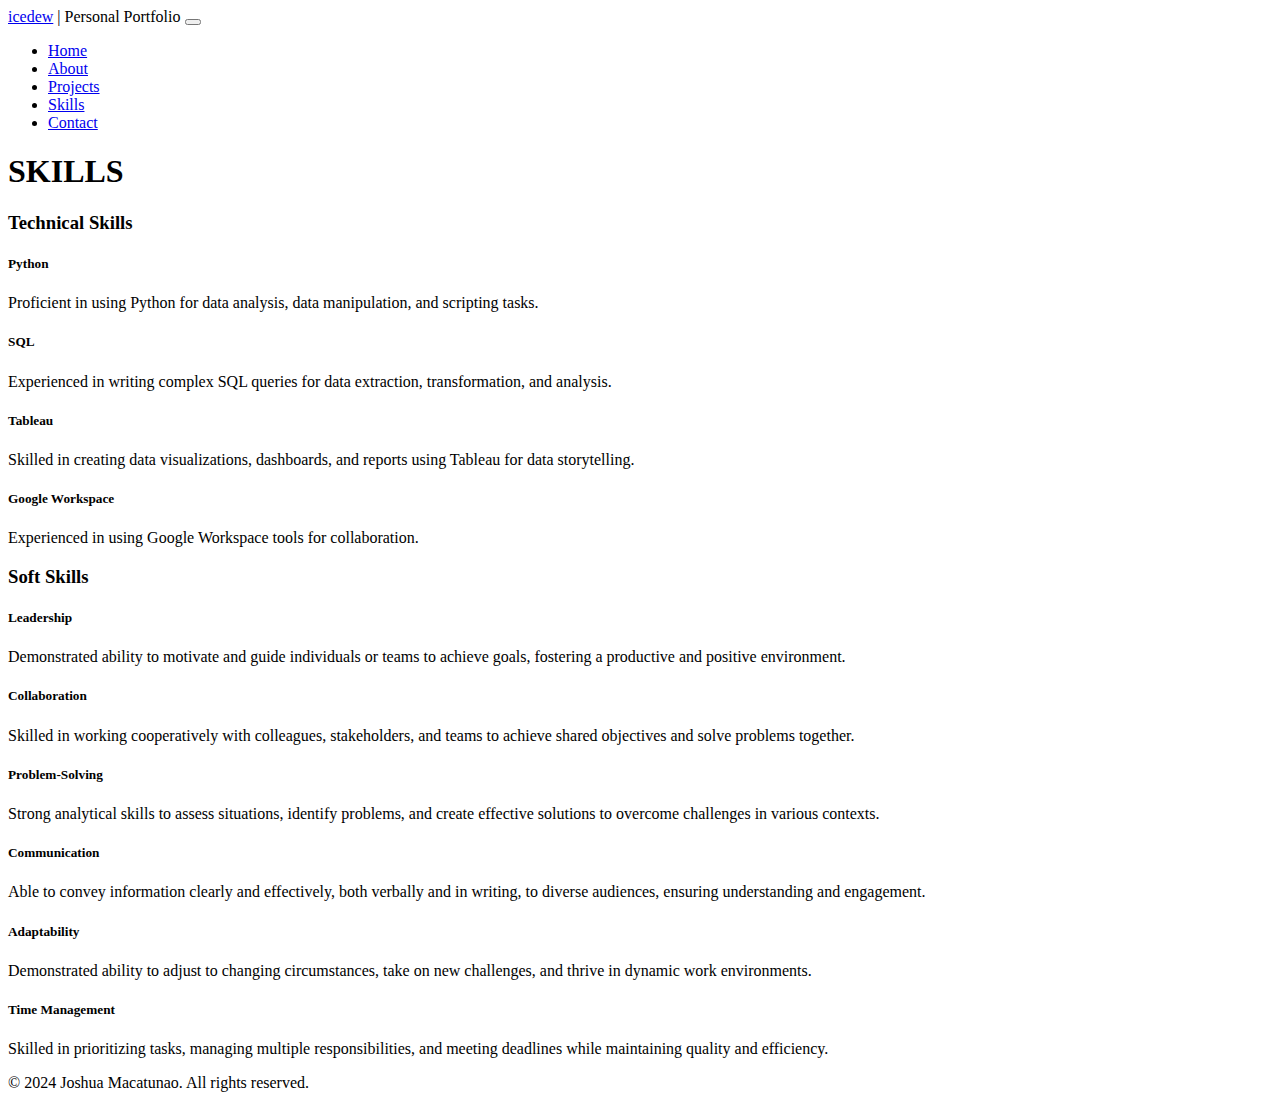
<file: skills.html>
<!DOCTYPE html>
<html lang="en">
<head>
    <!-- required meta tags -->
    <meta charset="UTF-8">
    <meta name="viewport" content="width=device-width, initial-scale=1.0">
    
    <!-- bootstrap css and js -->
    <link href="https://cdn.jsdelivr.net/npm/bootstrap@5.1.3/dist/css/bootstrap.min.css" rel="stylesheet" integrity="sha384-1BmE4kWBq78iYhFldvKuhfTAU6auU8tT94WrHftjDbrCEXSU1oBoqyl2QvZ6jIW3" crossorigin="anonymous">
    <script src="https://code.jquery.com/jquery-3.5.1.slim.min.js"></script>
    <script src="https://cdn.jsdelivr.net/npm/bootstrap@5.0.2/dist/js/bootstrap.bundle.min.js" integrity="sha384-MrcW6ZMFYlzcLA8Nl+NtUVF0sA7MsXsP1UyJoMp4YLEuNSfAP+JcXn/tWtIaxVXM" crossorigin="anonymous"></script>
    <script src="https://cdn.jsdelivr.net/npm/@popperjs/core@2.5.4/dist/umd/popper.min.js"></script>
    <script src="https://stackpath.bootstrapcdn.com/bootstrap/4.5.2/js/bootstrap.min.js"></script>

    <style>
        .card:hover {
            transform: translateY(-5px);
            transition: transform 0.3s ease-in-out;
        }

        .navbar {
            z-index: 1000;
        }

        footer {
            margin-top: auto; 
        }
    </style>
    
    <title>Skills</title>
</head>
<body>
    <nav class="navbar navbar-expand-lg navbar-dark bg-dark position-sticky top-0">
        <!-- Navbar content -->
        <div class="container-fluid">
            <a class="navbar-brand mb-0 h2 mx-3" href="./index.html">icedew</a>
            <span class="navbar-brand mb-0 h3 mx-3">|</span>
            <span class="navbar-brand mb-0 h1 mx-3">Personal Portfolio</span>
            <button class="navbar-toggler" type="button" data-bs-toggle="collapse" data-bs-target="#navbarNav" aria-controls="navbarNav" aria-expanded="false" aria-label="Toggle navigation">
                <span class="navbar-toggler-icon"></span>
            </button>
            <div class="collapse navbar-collapse flex-row-reverse" id="navbarNav">
                <ul class="navbar-nav">
                    <li class="nav-item">
                        <a class="nav-link mx-3" href="./index.html">Home</a>
                    </li>
                    <li class="nav-item">
                        <a class="nav-link mx-3" href="./about.html">About</a>
                    </li>
                    <li class="nav-item">
                        <a class="nav-link mx-3" href="./projects.html">Projects</a>
                    </li>
                    <li class="nav-item">
                        <a class="nav-link active mx-3" aria-current="page" href="./skills.html">Skills</a>
                    </li>
                    <li class="nav-item">
                        <a class="nav-link mx-3" href="./contact.html">Contact</a>
                    </li>
                </ul>
            </div>
        </div>
    </nav>

    <!-- Skills Showcase -->
    <div class="container text-center mt-5">
        <h1 class="display-1">SKILLS</h1>
    </div>
    <div class="container mt-5">
        <!-- Technical Skills Section -->
        <section id="technical-skills">
            <h3 class="text-center mb-4 text-dark">Technical Skills</h3>
            <div class="row">
                <div class="col-md-3 mb-4">
                    <div class="card h-100 border border-light shadow-sm" style="background-color: #fff;">
                        <div class="card-body">
                            <h5 class="card-title text-dark">Python</h5>
                            <p class="card-text text-muted">Proficient in using Python for data analysis, data manipulation, and scripting tasks.</p>
                        </div>
                    </div>
                </div>
                <div class="col-md-3 mb-4">
                    <div class="card h-100 border border-light shadow-sm" style="background-color: #fff;">
                        <div class="card-body">
                            <h5 class="card-title text-dark">SQL</h5>
                            <p class="card-text text-muted">Experienced in writing complex SQL queries for data extraction, transformation, and analysis.</p>
                        </div>
                    </div>
                </div>
                <div class="col-md-3 mb-4">
                    <div class="card h-100 border border-light shadow-sm" style="background-color: #fff;">
                        <div class="card-body">
                            <h5 class="card-title text-dark">Tableau</h5>
                            <p class="card-text text-muted">Skilled in creating data visualizations, dashboards, and reports using Tableau for data storytelling.</p>
                        </div>
                    </div>
                </div>
                <div class="col-md-3 mb-4">
                    <div class="card h-100 border border-light shadow-sm" style="background-color: #fff;">
                        <div class="card-body">
                            <h5 class="card-title text-dark">Google Workspace</h5>
                            <p class="card-text text-muted">Experienced in using Google Workspace tools for collaboration.</p>
                        </div>
                    </div>
                </div>
            </div>
    
            <!-- Soft Skills Section -->
            <section id="soft-skills" class="mt-5">
                <h3 class="text-center mb-4 text-dark">Soft Skills</h3>
                <div class="row">
                    <div class="col-md-4 mb-4">
                        <div class="card h-100 border border-light shadow-sm" style="background-color: #fff;">
                            <div class="card-body">
                                <h5 class="card-title text-dark">Leadership</h5>
                                <p class="card-text text-muted">Demonstrated ability to motivate and guide individuals or teams to achieve goals, fostering a productive and positive environment.</p>
                            </div>
                        </div>
                    </div>
                    <div class="col-md-4 mb-4">
                        <div class="card h-100 border border-light shadow-sm" style="background-color: #fff;">
                            <div class="card-body">
                                <h5 class="card-title text-dark">Collaboration</h5>
                                <p class="card-text text-muted">Skilled in working cooperatively with colleagues, stakeholders, and teams to achieve shared objectives and solve problems together.</p>
                            </div>
                        </div>
                    </div>
                    <div class="col-md-4 mb-4">
                        <div class="card h-100 border border-light shadow-sm" style="background-color: #fff;">
                            <div class="card-body">
                                <h5 class="card-title text-dark">Problem-Solving</h5>
                                <p class="card-text text-muted">Strong analytical skills to assess situations, identify problems, and create effective solutions to overcome challenges in various contexts.</p>
                            </div>
                        </div>
                    </div>
                </div>
                <div class="row">
                    <div class="col-md-4 mb-4">
                        <div class="card h-100 border border-light shadow-sm" style="background-color: #fff;">
                            <div class="card-body">
                                <h5 class="card-title text-dark">Communication</h5>
                                <p class="card-text text-muted">Able to convey information clearly and effectively, both verbally and in writing, to diverse audiences, ensuring understanding and engagement.</p>
                            </div>
                        </div>
                    </div>
                    <div class="col-md-4 mb-4">
                        <div class="card h-100 border border-light shadow-sm" style="background-color: #fff;">
                            <div class="card-body">
                                <h5 class="card-title text-dark">Adaptability</h5>
                                <p class="card-text text-muted">Demonstrated ability to adjust to changing circumstances, take on new challenges, and thrive in dynamic work environments.</p>
                            </div>
                        </div>
                    </div>
                    <div class="col-md-4 mb-4">
                        <div class="card h-100 border border-light shadow-sm" style="background-color: #fff;">
                            <div class="card-body">
                                <h5 class="card-title text-dark">Time Management</h5>
                                <p class="card-text text-muted">Skilled in prioritizing tasks, managing multiple responsibilities, and meeting deadlines while maintaining quality and efficiency.</p>
                            </div>
                        </div>
                    </div>
                </div>
            </section>
        </section>
    </div>

    <!-- Footer -->
    <footer class="text-center mt-5 bg-dark text-light py-4">
        <p>© 2024 Joshua Macatunao. All rights reserved.</p>
    </footer>

</body>
</html>
</file>
<file: styles.css>
/* Profile */
#home {
  top: 0;
  height: 120px;
}

.navbar {
  z-index: 1000;
}

.profile-container {
  display: flex;
  align-items: center;
  justify-content: center;
  gap: 20px;
  text-align: center;
  flex: 1;
}

.profile-container img {
  width: 80%;
  max-width: 500px;
  height: auto;
  border-radius: 45%;
}

.profile-container h1 {
  font-size: 3rem;
}

.profile-container .subheading {
  font-size: 1.25rem;
  color: gray;
}

/* About */
#about {
  height: 120px;
}

/* Projects */
#projects {
  height: 120px;
}

.carousel-item {
  position: relative;
}

.carousel-item img {
  width: 100%;
  height: 400px;
  object-fit: contain;
  border: 5px solid black;
  border-radius: 10px;
}

.carousel-caption {
  position: absolute;
  bottom: 10px;
  left: 0;
  width: 100%;
  background-color: rgba(255, 255, 255, 0.9);
  padding: 10px;
  border-radius: 5px 5px 0 0;
  text-align: center;
}

.carousel-inner {
  height: 450px;
}

/* Cards  */
.card-img-top {
  width: 100%;
  height: 250px;
  object-fit: cover;
}

.card {
  height: 550px;
  display: flex;
  flex-direction: column;
  margin-bottom: 30px;
}

.card-body {
  display: flex;
  flex-direction: column;
  justify-content: space-between;
  height: 100%;
}

.card-buttons {
  display: flex;
  justify-content: center;
  gap: 10px;
}

.card-body .btn {
  width: auto;
}

/* Skills  */
#skills {
  height: 120px;
}

.card:hover {
  transform: translateY(-5px);
  transition: transform 0.3s ease-in-out;
}
</file>
